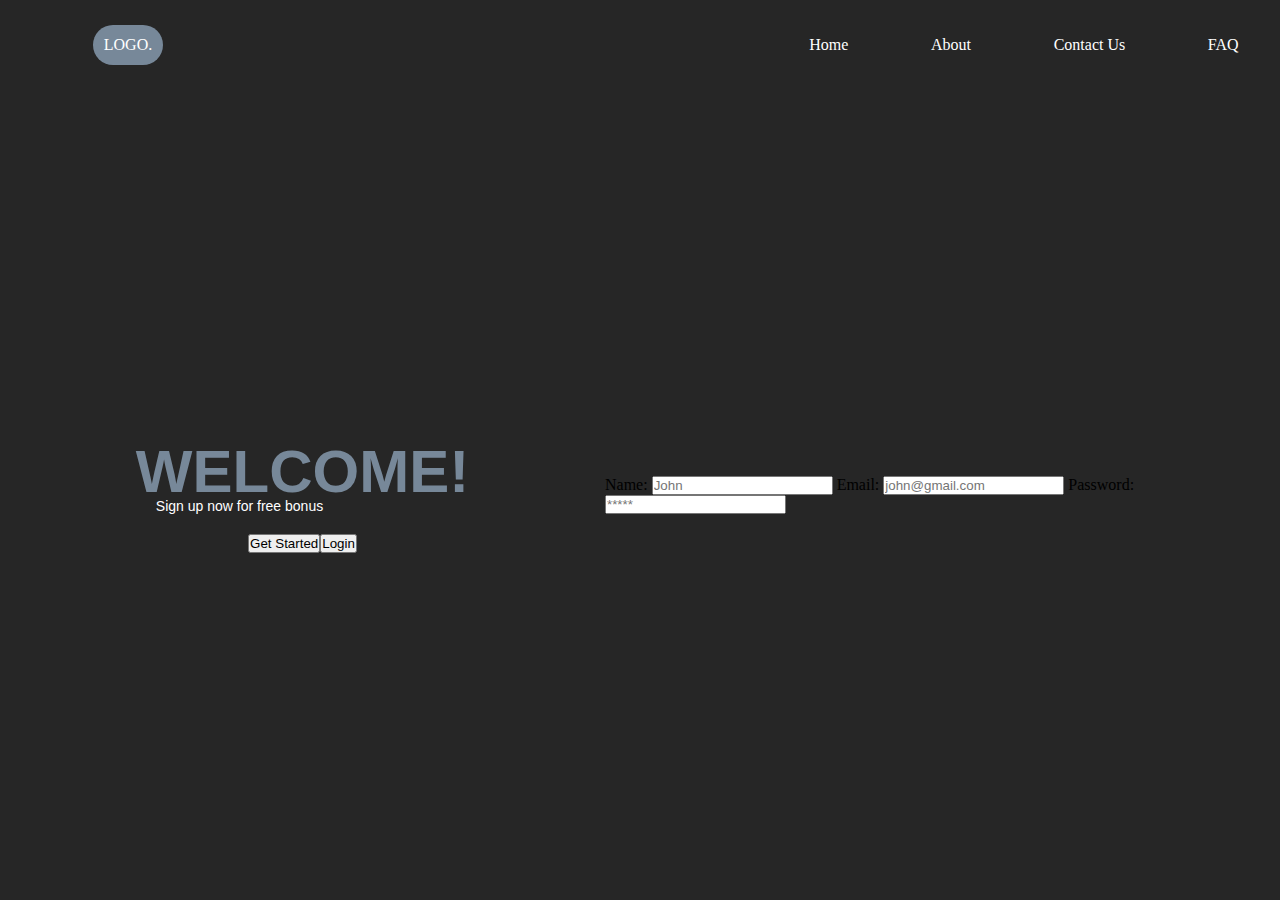
<file: Project Quentrix/about.html>
<!DOCTYPE html>
<html lang="en">

<head>
    <meta charset="UTF-8">
    <meta name="viewport" content="width=device-width, initial-scale=1.0">
    <link rel="icon" href="/img/QUENTRIX.png" type="image/x-icon">
    <link rel="stylesheet" href="./css/about.css">
    <title>About</title>
</head>

<body>
    <div class="navigation-bar">
        <div class="logo-bar">
            <span class="logo">
                LOGO.
            </span>
        </div>
        <div class="nav-box">
            <a href="#">Home</a>
            <a href="#">About</a>
            <a href="#">Contact Us</a>
            <a href="#">FAQ</a>
        </div>
    </div>

    <div class="container">
        <div class="text-box">
            <div class="sign">
                <h2>WELCOME!</h2>
                <p>Sign up now for free bonus</p>
            </div>
            <div class="button">
                <button class="btn1">
                    Get Started
                </button>
                <button class="btn2">
                    Login
                </button>
            </div>
        </div>

        <div class="form-box">
                <form action="" class="form">                
                        <label for="" class="name">Name:</label>
                        <input type="text" class="name-box" placeholder="John" required>
                   
                        <label for="" class="email">Email:</label>
                        <input type="email" class="mail-box" placeholder="john@gmail.com" required>
                   
                        <label for="" class="password">Password:</label>
                        <input type="password" class="pass-box" placeholder="*****" required>
                </form>
        </div>
    </div>

</body>

</html>
</file>
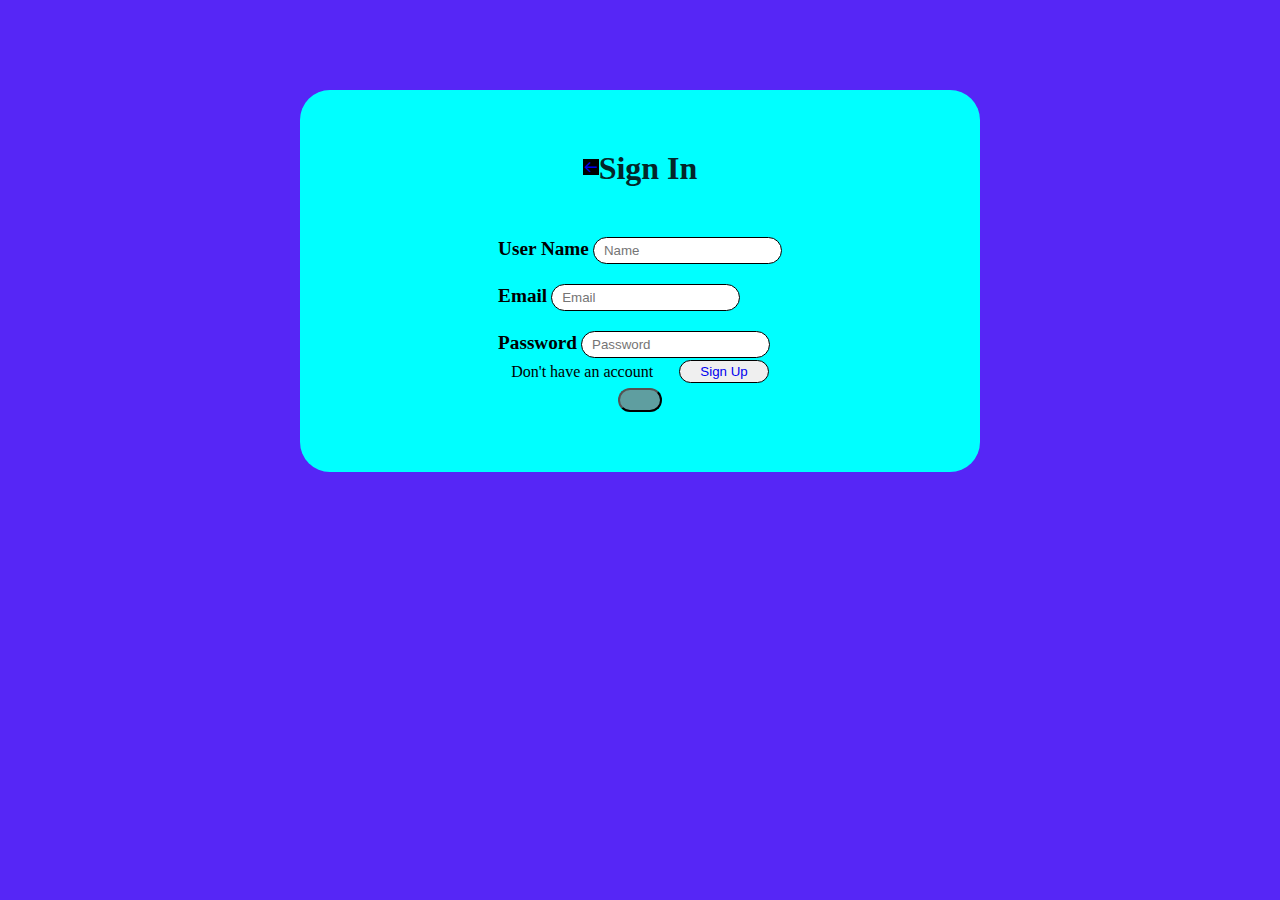
<file: Project Quentrix/login.html>
<!DOCTYPE html>
<html lang="en">

<head>
    <meta charset="UTF-8">
    <meta name="viewport" content="width=device-width, initial-scale=1.0">
    <link rel="icon" href="/img/QUENTRIX.png" type="image/x-icon">
    <link rel="stylesheet" href="./css/Wisdom.css">
    <link href='https://unpkg.com/boxicons@2.1.4/css/boxicons.min.css' rel='stylesheet'>
    <title>LOGIN FORM</title>
</head>

<body>

    <div class="container">
        <div class="min-container">
            <div class="head">
                <nav class="arrow">
                    <a href="/home.html" class="arrow"><i class='bx bx-arrow-back'></i></a>
                </nav>
                <div class="sign-in">
                    <h1>Sign In</h1>
                </div>
            </div>
            <div class="form">
                <form id="loginForm" onsubmit="submitForm(event)">
                    <p>
                        <label for="" class="word">User Name</label>
                        <input type="text" placeholder="Name" required class="input" id="username">
                    </p>
                    <p>
                        <label for="" class="word">Email</label>
                        <input type="email" placeholder="Email" required class="input" id="email">
                    </p>
                    <p>
                        <label for="" class="word">Password</label>
                        <input type="password" placeholder="Password" required class="inputpass" id="password">
                    </p>
                    <div class="signup">
                        <p>Don't have an account</p>
                        <button><a href="#">Sign Up</a></button>
                    </div>
                    <p class="log-button">
                        <button type="submit"><a href="#"></a></button>
                    </p>
                </form>
            </div>
        </div>
    </div>

    <script>
        function submitForm(event) {
            event.preventDefault();

            // Get values from the form
            var username = document.getElementById('username').value;
            var email = document.getElementById('email').value;
            var password = document.getElementById('password').value;

            // Validate input types
            if (!isValidInputType('text', username) || !isValidInputType('email', email) || !isValidInputType('password', password)) {
                alert("Invalid input types. Please check your inputs.");
                return;
            }

            // Here, you can perform any other client-side logic or redirect to another page
            alert("Login successful! Redirecting...");

            // Redirect to welcome page (replace with your actual page)
            window.location.href = "./main.html/welcome.html";
        }

        function isValidInputType(type, value) {
            // Check if the input type matches the expected type
            if (type === 'text' && typeof value === 'string') {
                return true;
            } else if (type === 'email' && /^[^\s@]+@[^\s@]+\.[^\s@]+$/.test(value)) {
                return true;
            } else if (type === 'password' && typeof value === 'string') {
                return true;
            }
            return false;
        }
    </script>
</body>

</html>
</file>
<file: Project Quentrix/css/about.css>
* {
    margin: 0;
    padding: 0;
    box-sizing: border-box;
}

.navigation-bar {
    background-color: #262626;
    display: flex;
    flex-direction: row;
    justify-content: space-between;
    width: 100vw;
    height: 10vh;
}

.logo-bar {
    background-color: #778899 transparent;
    color: #262626;
    width: 20vw;
    display: flex;
    flex-direction: row;
    justify-content: center;
    align-items: center;
}

.nav-box {
    background-color: #262626;
    width: 40vw;
    display: flex;
    justify-content: space-around;
    align-items: center;

}

.nav-box a {
    color: #ffffff;
    text-decoration: none;
}

span {
    background-color: #778899;
    padding: 10px;
    text-align: center;
    color: #ffffff;
    border: 0.5px solid;
    border-color: transparent;
    border-radius: 50px;
}

.container {
    width: 100vw;
    height: 90vh;
    background-color: #262626;
    display: flex;
    flex-direction: row;
    justify-content: space-between;
    align-items: center;
}

.text-box {
    display: flex;
    flex-direction: column;
    justify-content: center;
    align-items: center;
    width: 50vw;
    height: 90vh;
}

.sign {
    color: #778899;
}

.sign h2 {
    font-size: 60px;
    font-family: Helvetica;
    text-align: left;
}

.sign p {
    color: #ffffff;
    font-size: 14px;
    font-family: Helvetica;
    text-align: left;
    margin-left: 20px;
    margin-top: -8px;
}

.button {
    display: flex;
    flex-direction: row;
    justify-content: center;
    align-items: center;
    margin-top: 20px;
}
</file>
<file: Project Quentrix/css/Wisdom.css>
/* .login {
    background-color: rgb(248, 249, 252);
}

.form {
    background-color: rgb(247, 249, 253);
}

.lgf {
    background-color: rgb(250, 250, 252);
    margin-top: 150px;
}

body {
    background-color: rgb(4, 23, 85);
}


* {
    margin: 10;
    padding: 10;
    box-sizing: border-box;
    font-family: sans-serif;
    text-align: center;
}

h1 {
    text-align: center;
    font-size: 36px;
    margin-bottom: 30px;
}

form {
    display: flex;
    flex-direction: column;
}

label {
    font-size: 18px;
    margin-bottom: 5px;
}

input[type="text"],
input[type="password"] {
    padding: 10px;
    margin-bottom: 20px;
    border-radius: 5px;
    font-size: 16px;
    box-shadow: 0px 0px 5px 0px rgba(0, 0, 0, 0.2);
}

.check {
    margin-bottom: 10px;
}

.check label {
    margin-top: 5px;
}

input[type="submit"] {
    padding: 10px;
    border: none;
    border-radius: 5px;
    color: #fff;
    font-size: 18px;
    background-color: #007bff;
    cursor: pointer;
    box-shadow: 0px 0px 5px 0px rgba(0, 0, 0, 0.2);
}

input[type="submit"]:hover {
    background-color: #1004b4;
} */


* {
    margin: 0;
    padding: 0;
    box-sizing: border-box;
}

body {
    background-color: rgb(86, 38, 246);
}

.container {
    background-color: aqua;
    margin-top: 90px;
    margin-left: 300px;
    margin-right: 300px;
    margin-bottom: 90px;
    display: flex;
    justify-content: space-between;
    align-items: center;
    flex-direction: column;
    border-radius: 30px;
    padding: 10px 10px 10px 10px;
}

.arrow i {
    background-color: black;
}

.min-container {
    display: flex;
    flex-direction: column;
    justify-content: center;
    align-items: center;
    padding: 50px 50px;
}

.head {
    display: flex;
        flex-direction: row;
        justify-content: space-between;
        align-items: center;
        padding-bottom: 50px;
}

.sign-in h1 {
    color: rgb(4, 38, 41);
}

label, input{
    margin-bottom: 20px;
}



.word {
    font-size: larger;
    font-weight: bold;
}

.input{
    border: 1px solid black;
    border-radius: 30px;
    padding-left: 10px;
    padding-top: 5px;
    padding-bottom: 5px;
}

.inputpass {
    border: 1px solid black;
        border-radius: 30px;
        padding-left: 10px;
        padding-top: 5px;
        padding-bottom: 5px;
        margin-bottom: 2px;
}

.log-button{
    display: flex;
    justify-content: center;
    align-items: center;
}

.log-button input {
    padding: 10px 50px;
   
    background-color: rgb(230, 7, 7);
    border: none;
    border-radius: 30px;
    transition: 0.5s;
    color: azure;
    font-weight: 400;
}


.log-button input:hover {
    background-color: rgb(30, 22, 194);
    padding: 15px 55px;
}

.signup {
    display: flex;
    flex-direction: row;
    justify-content: space-around;
    align-items: center;
    padding-bottom: 5px;
}

.signup a {
    text-decoration: none;
}

.signup button {
    padding: 3px 20px;
    border-radius: 30px;
    border: 1px solid black;
}

.signup button:hover {
    background-color: rgb(235, 90, 0);
}

.log-button button {
    padding: 10px 20px;
    border-radius: 30px;
    background-color: cadetblue;
    transition: 0.5s;
}

.log-button button:hover {
    background-color: rgb(31, 179, 238);
    padding: 10px 25px;
}

.log-button a {
    text-decoration: none;
    color: black;
    
}
</file>
